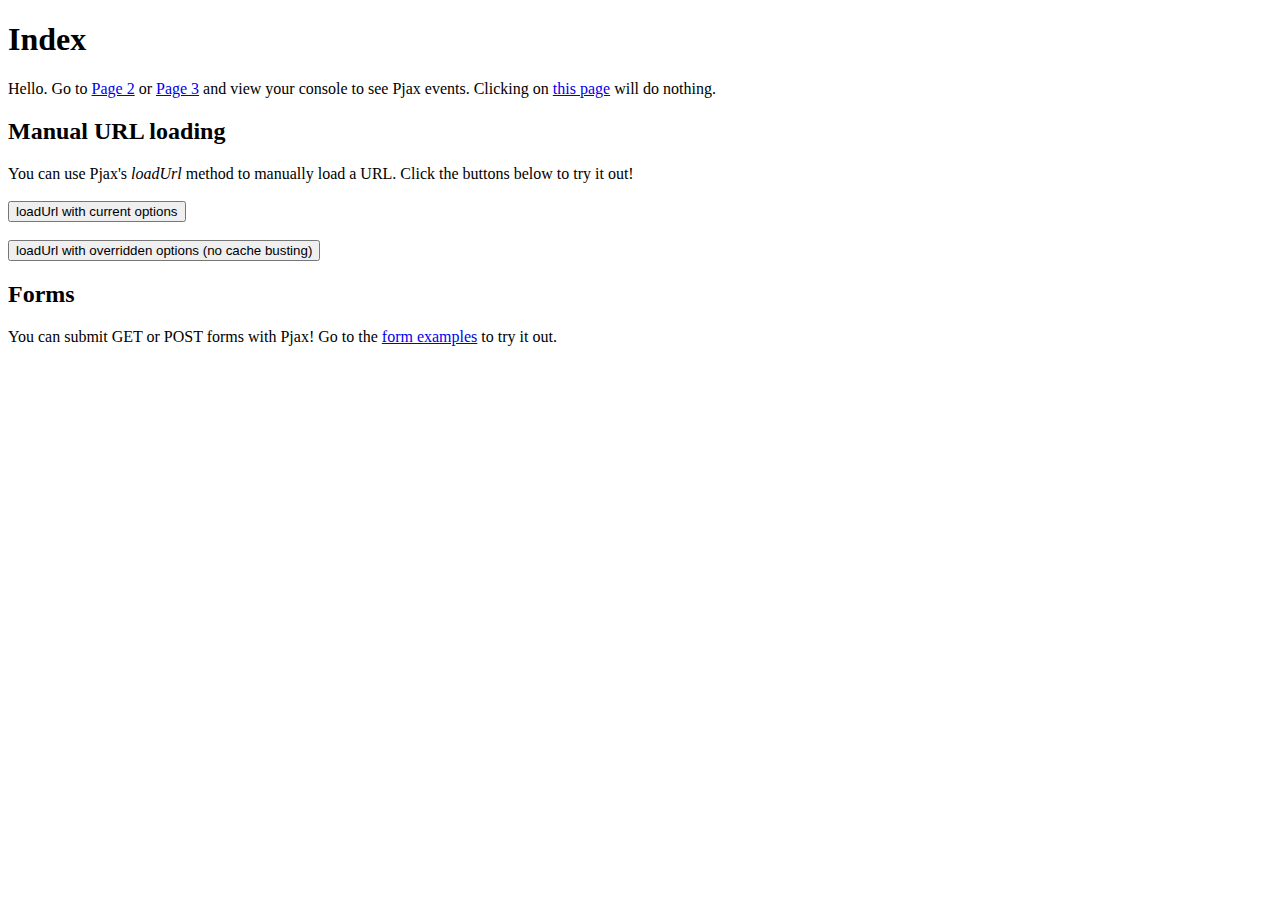
<file: lib/pjax/example/index.html>
<!doctype html>
<html>
  <head><meta name="generator" content="Hexo 3.9.0">
    <meta charset="utf-8">
    <title>Hello</title>
    <script src="../pjax.js"></script>
    <script src="example.js"></script>
  </head>
  <body>
    <div class="body">
      <h1>Index</h1>
      Hello.
      Go to <a href="page2.html" class="js-Pjax">Page 2</a> or <a href="page3.html" class="js-Pjax">Page 3</a> and view your console to see Pjax events.
      Clicking on <a href="index.html">this page</a> will do nothing.

      <h2>Manual URL loading</h2>

      You can use Pjax's <i>loadUrl</i> method to manually load a URL. Click the buttons below to try it out!<br><br>

      <button data-manual-trigger>loadUrl with current options</button><br><br>
      <button data-manual-trigger data-manual-trigger-override="true">loadUrl with overridden options (no cache busting)</button>

      <h2>Forms</h2>

      You can submit GET or POST forms with Pjax! Go to the <a href="forms.html">form examples</a> to try it out.

    </div>
  </body>
</html>
</file>
